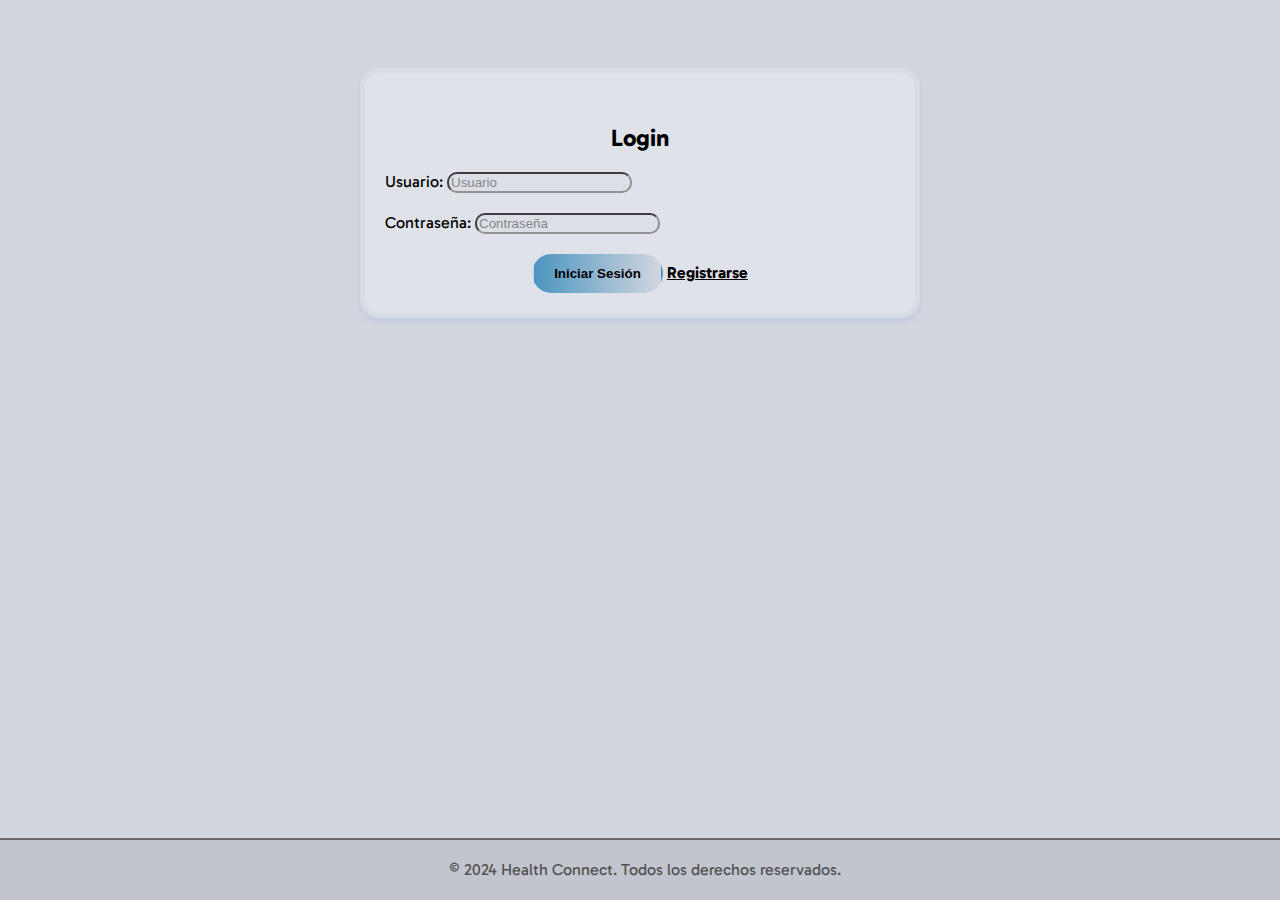
<file: Project/public/index.html>
<!DOCTYPE html>
<html lang="en">

<head>

    <meta charset="utf-8">
    <meta http-equiv="X-UA-Compatible" content="IE=edge">
    <meta name="viewport" content="width=device-width, initial-scale=1, shrink-to-fit=no">
    <meta name="description" content="">
    <meta name="author" content="">
    <title>Health Connect</title>
    <link href="https://cdn.jsdelivr.net/npm/bootstrap@5.3.2/dist/css/bootstrap.min.css" rel="stylesheet" integrity="sha384-T3c6CoIi6uLrA9TneNEoa7RxnatzjcDSCmG1MXxSR1GAsXEV/Dwwykc2MPK8M2HN" crossorigin="anonymous">
    <link rel="stylesheet" href="./styles/styles.css">

</head>

<body class="bg-gradient">
    <div class="boxedbux">
        <div class="container" id="container-login">
            <h2>Login</h2>
            <form method="POST" action="login.php" class="user">
                <div class="form-group">
                    <label for="">Usuario:</label>
                    <input type="text" class="form-control" placeholder="Usuario" id="usuario" name="usuario" required>
                </div>
                <div class="form-group">
                    <label for="">Contraseña:</label>
                    <input type="password" class="form-control" placeholder="Contraseña" id="clave" name="clave" required>
                </div>
                <div class="custom-buttons">
                    <button type="submit" class="btn btn-primary">Iniciar Sesión</button>
                    <a href="./registrar.php" class="btn btn-link">Registrarse</a>
                </div>


            </form>
        </div>
    </div>
    <label for=""></label>
    <footer>
        <p>
            &copy; 2024 Health Connect. Todos los derechos reservados.
        </p>
    </footer>

    <script src="https://cdn.jsdelivr.net/npm/@popperjs/core@2.11.8/dist/umd/popper.min.js" integrity="sha384-I7E8VVD/ismYTF4hNIPjVp/Zjvgyol6VFvRkX/vR+Vc4jQkC+hVqc2pM8ODewa9r" crossorigin="anonymous"></script>
    <script src="https://cdn.jsdelivr.net/npm/bootstrap@5.3.2/dist/js/bootstrap.min.js" integrity="sha384-BBtl+eGJRgqQAUMxJ7pMwbEyER4l1g+O15P+16Ep7Q9Q+zqX6gSbd85u4mG4QzX+" crossorigin="anonymous"></script>
</body>

</html>
</file>
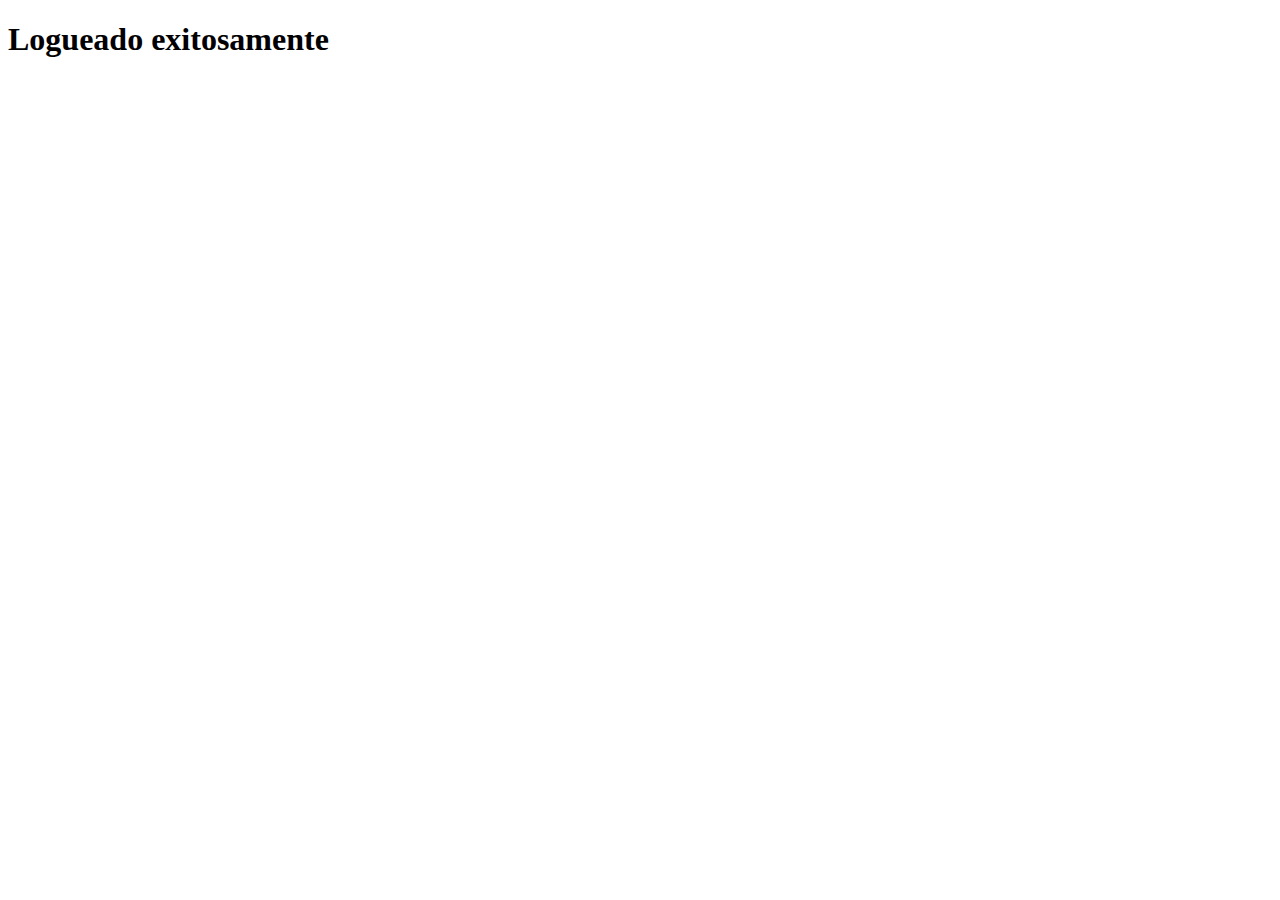
<file: Project/public/home.html>
<!DOCTYPE html>
<html lang="en">
<head>
    <meta charset="UTF-8">
    <meta name="viewport" content="width=device-width, initial-scale=1.0">
    <title>Home</title>
</head>
<body>
    <h1>Logueado exitosamente</h1>
</body>
</html>
</file>
<file: Project/public/styles/styles.css>
@import url("https://fonts.googleapis.com/css?family=Gabarito");
.bg-gradient {
    background-color: #D2D6DF;
    background-size: cover;
    background-attachment: fixed;
    font-family: "Gabarito", sans-serif;
    padding: 40px;
}

.boxedbux {
    max-width: 510px;
    margin: 20px auto;
    padding: 20px;
    background-color: rgba(255, 255, 255, 0.3);
    border-radius: 20px;
    box-shadow: 0 4px 6px rgba(60, 141, 188, 0.1);
    border: 5px solid rgba(210, 214, 223, 0.5);
    animation: blink 2s infinite alternate;    
}

@keyframes blink {
    0% {
        border-color: rgba(60, 141, 188, 0.5);
        box-shadow: 0 0 20px rgba(60, 141, 188, 0.9);
    }
    100% {
        border-color: rgb(210, 214, 223);
        box-shadow: 0 0 70px rgba(210, 214, 223, 0.9);
    }
}

label {
    margin-bottom: 10px;
}

.form-control {
    background-color: rgba(210, 214, 223, 0.2);
    border-color: rgb(146, 146, 146);
    margin-bottom: 20px;
    color: rgb(0, 0, 0);
    border-radius: 10px;
}

.form-control::placeholder {
    color: rgb(134, 134, 134);
}

.form-control:hover {
    background-color: rgba(210, 214, 223, 0.5);
    border-color: rgb(214, 214, 214);
    color: #000000;
    box-shadow: 0 0 40px rgba(60, 141, 188, 0.5);
}

.form-control:focus {
    background-color: rgba(210, 214, 223, 0.5);
    border-color: rgb(214, 214, 214);
    color: #000000;
    box-shadow: 0 0 40px rgba(60, 141, 188, 0.5);
}

.custom-buttons {
    justify-content: center;
    align-items: center;
    text-align: center;
    display: block;
    margin: 0 auto;
}

.btn-primary {
    border-color: transparent;
    background: linear-gradient(to right, rgba(60, 141, 188, 0.9), rgba(210, 214, 223, 1));
    padding: 10px 20px;
    border-radius: 25px;
    font-weight: bold;
}

.btn-primary:hover {
    background: linear-gradient(to right, rgba(60, 141, 188, 0.9), rgba(210, 214, 223, 1));
    box-shadow: 0 0 40px rgba(60, 141, 188, 0.9);
    border-color: transparent;
}

h2 {
    text-align: center;
    margin-top: 30px;
    margin-bottom: 20px;
}

#container-login {
    color: #000000;
}

.btn-link {
    color: rgb(0, 0, 0);
    font-weight: bold;
}

.btn-link:hover {
    color: rgb(60, 141, 188);
    text-decoration: none;
    text-shadow: 0 0 40px rgba(210, 214, 223, 1.5);
}

footer {
    background-color: rgb(194, 197, 206);
    color: rgb(82, 82, 82);
    border-top: 2px solid rgba(82, 82, 82, 0.8);
    text-align: center;
    position: fixed;
    padding: 5px;
    bottom: 0;
    left: 0;
    width: 100%;
}

footer p {
    margin-top: 15px;
}
</file>
